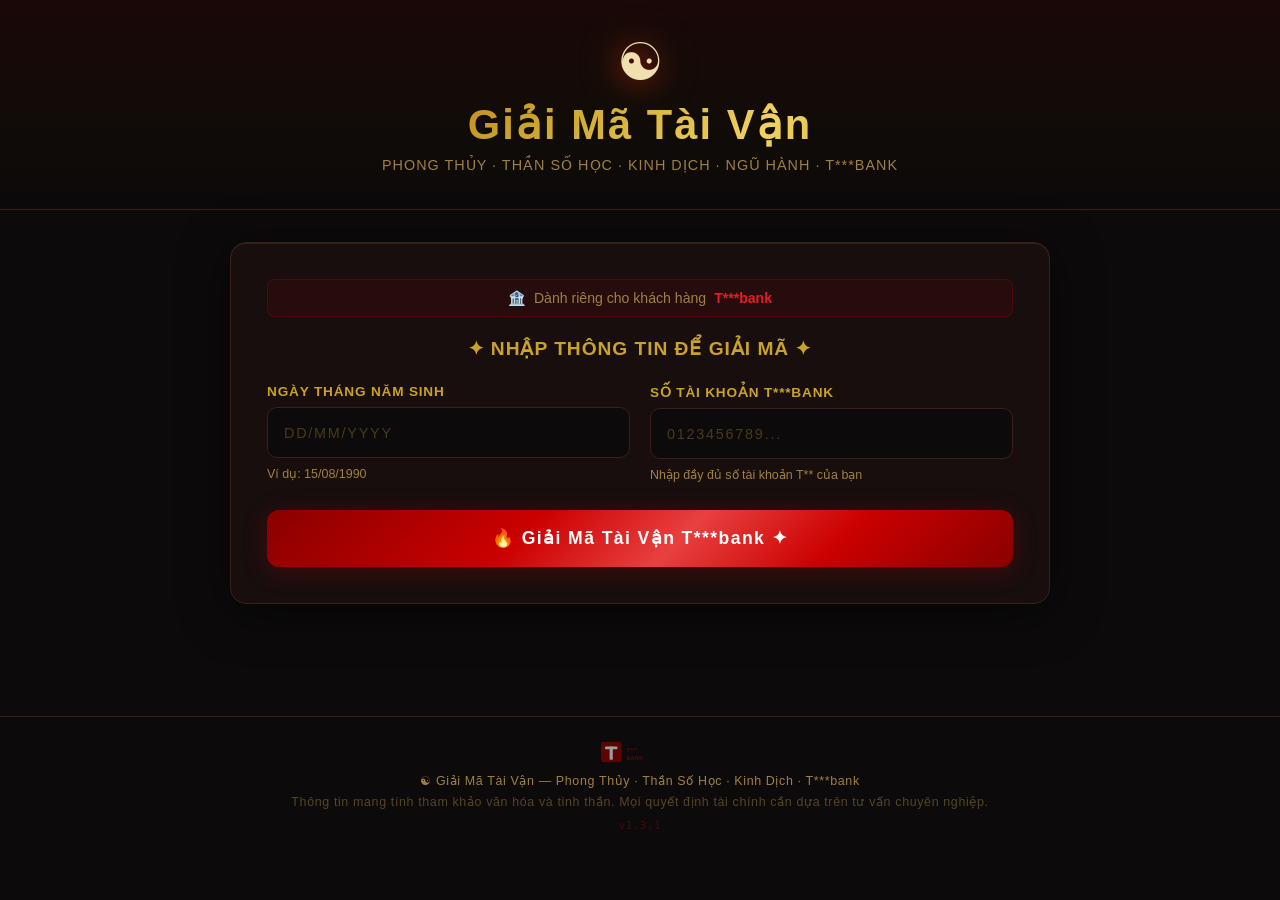
<file: index.html>
<!DOCTYPE html>
<html lang="vi">
<head>
  <meta charset="UTF-8">
  <meta name="viewport" content="width=device-width, initial-scale=1.0">
  <meta http-equiv="Cache-Control" content="no-cache, no-store, must-revalidate">
  <meta http-equiv="Pragma" content="no-cache">
  <meta http-equiv="Expires" content="0">
  <title>Giải Mã Tài Vận T***bank — Phong Thủy Số Tài Khoản</title>
  <meta name="description" content="Khám phá ý nghĩa phong thủy và thần số học ẩn chứa trong số tài khoản T***bank của bạn">
  <!--
    ══ CACHE BUSTING ══════════════════════════════════════════
    Khi deploy: sửa APP_VERSION trong js/version.js, sau đó
    cập nhật ?v= ở 3 dòng bên dưới cho khớp.
    ══════════════════════════════════════════════════════════
  -->
  <link rel="stylesheet" href="css/style.css?v=1.3.1">
</head>
<body>

<div id="particles-bg"></div>

<header>
  <!-- MYSTICAL TITLE -->
  <div class="logo-symbol">☯</div>
  <h1>Giải Mã Tài Vận</h1>
  <p class="subtitle">Phong Thủy · Thần Số Học · Kinh Dịch · Ngũ Hành · T***bank</p>
</header>

<main>

  <!-- INPUT CARD -->
  <div class="input-card">
    <div class="tcb-input-badge">
      <span>🏦</span> Dành riêng cho khách hàng <strong>T***bank</strong>
    </div>
    <h2>✦ Nhập Thông Tin Để Giải Mã ✦</h2>
    <form id="analysis-form" autocomplete="off">
      <div class="form-grid">
        <div class="form-group">
          <label for="dob">Ngày Tháng Năm Sinh</label>
          <input type="text" id="dob" name="dob" placeholder="DD/MM/YYYY" maxlength="10" inputmode="numeric">
          <small>Ví dụ: 15/08/1990</small>
        </div>
        <div class="form-group">
          <label for="account">Số Tài Khoản T***bank</label>
          <input type="text" id="account" name="account" placeholder="0123456789..." maxlength="30" inputmode="numeric">
          <small>Nhập đầy đủ số tài khoản T** của bạn</small>
        </div>
      </div>
      <button type="submit" class="btn-analyze">🔥 Giải Mã Tài Vận T***bank ✦</button>
      <p class="error-msg" id="error-msg"></p>
    </form>
  </div>

  <!-- LOADING -->
  <div class="loading-overlay" id="loading">
    <div class="loading-spinner"></div>
    <p class="loading-text">Đang chiếu số theo phong thủy T***bank...</p>
  </div>

  <!-- REPORT OUTPUT -->
  <div id="report"></div>

</main>

<footer>
  <div class="footer-tcb-logo">
    <svg viewBox="0 0 100 28" xmlns="http://www.w3.org/2000/svg" height="22">
      <rect x="0" y="1" width="26" height="26" rx="4" fill="#CC0000" opacity="0.7"/>
      <rect x="5" y="7" width="16" height="3.5" fill="white" rx="1.5"/>
      <rect x="11" y="7" width="4" height="17" fill="white" rx="1.5"/>
      <text x="32" y="14" font-family="Arial,sans-serif" font-size="7" font-weight="900" fill="#CC0000" opacity="0.7" letter-spacing="0.5">T***</text>
      <text x="32" y="24" font-family="Arial,sans-serif" font-size="7" font-weight="900" fill="#CC0000" opacity="0.7" letter-spacing="0.5">BANK</text>
    </svg>
  </div>
  <p>☯ Giải Mã Tài Vận — Phong Thủy · Thần Số Học · Kinh Dịch · T***bank</p>
  <p style="margin-top:6px;opacity:0.5">Thông tin mang tính tham khảo văn hóa và tinh thần. Mọi quyết định tài chính cần dựa trên tư vấn chuyên nghiệp.</p>
  <p class="app-version-badge" id="app-version-badge" style="margin-top:10px"></p>
</footer>

<!-- Scripts — version.js trước, sau đó app scripts -->
<script src="js/version.js"></script>
<script src="js/analysis.js?v=1.3.1"></script>
<script src="js/app.js?v=1.3.1"></script>

<script>
  // Hiển thị version (APP_VERSION được định nghĩa trong version.js)
  document.getElementById('app-version-badge').textContent = 'v' + APP_VERSION;

  document.getElementById('dob').addEventListener('input', function (e) {
    let v = e.target.value.replace(/\D/g, '');
    if (v.length >= 3) v = v.slice(0, 2) + '/' + v.slice(2);
    if (v.length >= 6) v = v.slice(0, 5) + '/' + v.slice(5);
    e.target.value = v.slice(0, 10);
  });

  document.getElementById('account').addEventListener('input', function (e) {
    e.target.value = e.target.value.replace(/[^\d]/g, '');
  });
</script>

</body>
</html>
</file>
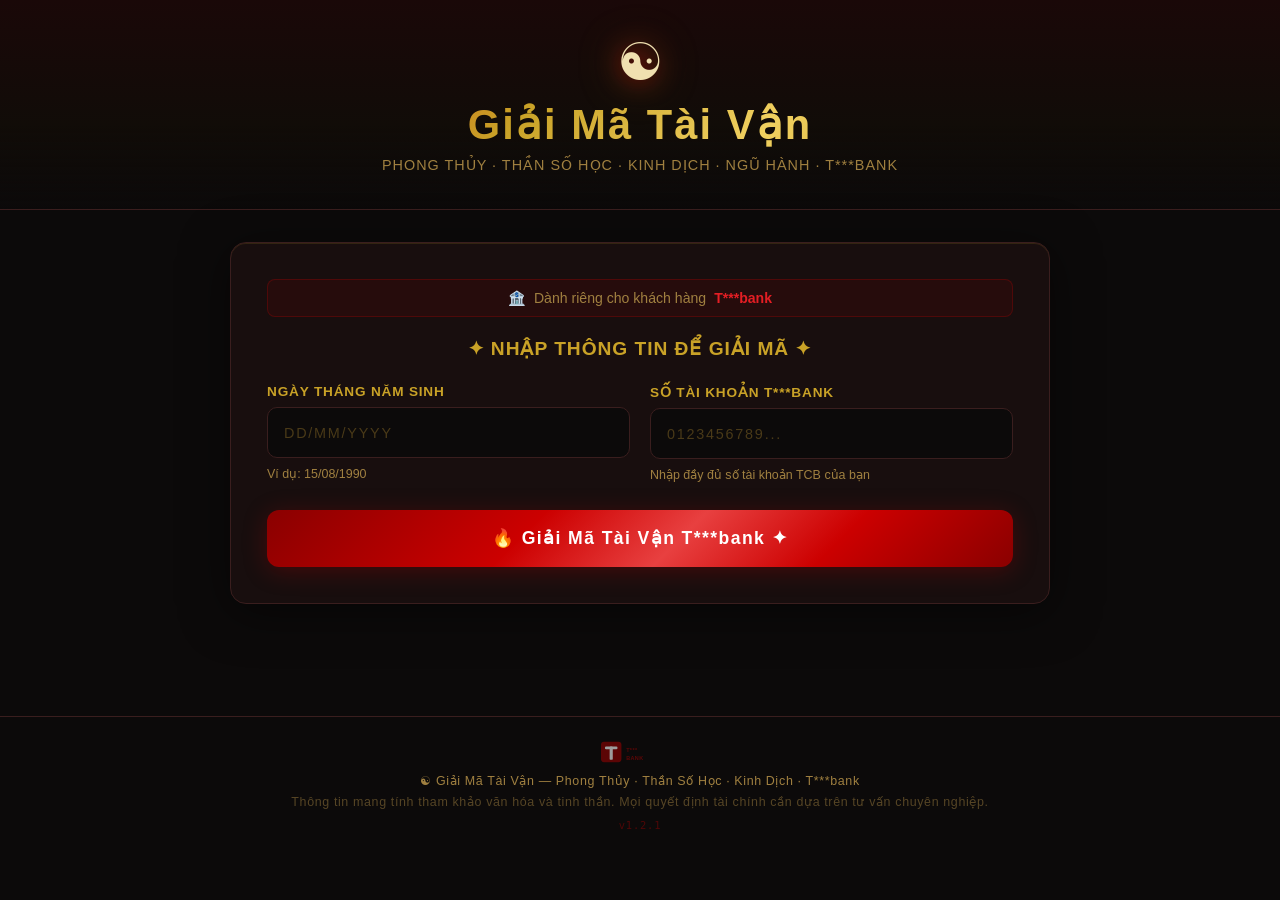
<file: bank-numerology/index.html>
<!DOCTYPE html>
<html lang="vi">
<head>
  <meta charset="UTF-8">
  <meta name="viewport" content="width=device-width, initial-scale=1.0">
  <title>Giải Mã Tài Vận T***bank — Phong Thủy Số Tài Khoản</title>
  <meta name="description" content="Khám phá ý nghĩa phong thủy và thần số học ẩn chứa trong số tài khoản T***bank của bạn">
  <!--
    ══ CACHE BUSTING ══════════════════════════════════════════
    Khi deploy: sửa APP_VERSION trong js/version.js, sau đó
    cập nhật ?v= ở 3 dòng bên dưới cho khớp.
    ══════════════════════════════════════════════════════════
  -->
  <link rel="stylesheet" href="css/style.css?v=1.2.1">
</head>
<body>

<div id="particles-bg"></div>

<header>
  <!-- MYSTICAL TITLE -->
  <div class="logo-symbol">☯</div>
  <h1>Giải Mã Tài Vận</h1>
  <p class="subtitle">Phong Thủy · Thần Số Học · Kinh Dịch · Ngũ Hành · T***bank</p>
</header>

<main>

  <!-- INPUT CARD -->
  <div class="input-card">
    <div class="tcb-input-badge">
      <span>🏦</span> Dành riêng cho khách hàng <strong>T***bank</strong>
    </div>
    <h2>✦ Nhập Thông Tin Để Giải Mã ✦</h2>
    <form id="analysis-form" autocomplete="off">
      <div class="form-grid">
        <div class="form-group">
          <label for="dob">Ngày Tháng Năm Sinh</label>
          <input type="text" id="dob" name="dob" placeholder="DD/MM/YYYY" maxlength="10" inputmode="numeric">
          <small>Ví dụ: 15/08/1990</small>
        </div>
        <div class="form-group">
          <label for="account">Số Tài Khoản T***bank</label>
          <input type="text" id="account" name="account" placeholder="0123456789..." maxlength="30" inputmode="numeric">
          <small>Nhập đầy đủ số tài khoản TCB của bạn</small>
        </div>
      </div>
      <button type="submit" class="btn-analyze">🔥 Giải Mã Tài Vận T***bank ✦</button>
      <p class="error-msg" id="error-msg"></p>
    </form>
  </div>

  <!-- LOADING -->
  <div class="loading-overlay" id="loading">
    <div class="loading-spinner"></div>
    <p class="loading-text">Đang chiếu số theo phong thủy T***bank...</p>
  </div>

  <!-- REPORT OUTPUT -->
  <div id="report"></div>

</main>

<footer>
  <div class="footer-tcb-logo">
    <svg viewBox="0 0 100 28" xmlns="http://www.w3.org/2000/svg" height="22">
      <rect x="0" y="1" width="26" height="26" rx="4" fill="#CC0000" opacity="0.7"/>
      <rect x="5" y="7" width="16" height="3.5" fill="white" rx="1.5"/>
      <rect x="11" y="7" width="4" height="17" fill="white" rx="1.5"/>
      <text x="32" y="14" font-family="Arial,sans-serif" font-size="7" font-weight="900" fill="#CC0000" opacity="0.7" letter-spacing="0.5">T***</text>
      <text x="32" y="24" font-family="Arial,sans-serif" font-size="7" font-weight="900" fill="#CC0000" opacity="0.7" letter-spacing="0.5">BANK</text>
    </svg>
  </div>
  <p>☯ Giải Mã Tài Vận — Phong Thủy · Thần Số Học · Kinh Dịch · T***bank</p>
  <p style="margin-top:6px;opacity:0.5">Thông tin mang tính tham khảo văn hóa và tinh thần. Mọi quyết định tài chính cần dựa trên tư vấn chuyên nghiệp.</p>
  <p class="app-version-badge" id="app-version-badge" style="margin-top:10px"></p>
</footer>

<!-- Scripts — version.js trước, sau đó app scripts -->
<script src="js/version.js"></script>
<script src="js/analysis.js?v=1.2.1"></script>
<script src="js/app.js?v=1.2.1"></script>

<script>
  // Hiển thị version (APP_VERSION được định nghĩa trong version.js)
  document.getElementById('app-version-badge').textContent = 'v' + APP_VERSION;

  document.getElementById('dob').addEventListener('input', function (e) {
    let v = e.target.value.replace(/\D/g, '');
    if (v.length >= 3) v = v.slice(0, 2) + '/' + v.slice(2);
    if (v.length >= 6) v = v.slice(0, 5) + '/' + v.slice(5);
    e.target.value = v.slice(0, 10);
  });

  document.getElementById('account').addEventListener('input', function (e) {
    e.target.value = e.target.value.replace(/[^\d]/g, '');
  });
</script>

</body>
</html>
</file>
<file: css/style.css>
:root {
  --gold: #c9a227;
  --gold-light: #f0d060;
  --gold-dim: #7a6010;
  --jade: #00875a;
  --jade-light: #00b377;
  --dark-bg: #0c0a0a;
  --dark-card: #180e0e;
  --dark-card2: #201414;
  --border: #3a1e1e;
  --text: #f0e0b0;
  --text-dim: #a08040;
  /* Techcombank brand */
  --tcb-red: #CC0000;
  --tcb-red-light: #E31E24;
  --tcb-red-dim: #7a0000;
  --tcb-red-glow: rgba(204, 0, 0, 0.25);
  --tcb-red-subtle: rgba(204, 0, 0, 0.08);
  /* TCB tri-pillars */
  --hoa-color: #e85a3a;
  --tho-color: #c8a050;
  --kim-color: #c0c0c0;
}

* { box-sizing: border-box; margin: 0; padding: 0; }

body {
  font-family: 'Segoe UI', 'Arial', sans-serif;
  background: var(--dark-bg);
  color: var(--text);
  min-height: 100vh;
  overflow-x: hidden;
}

/* ========== BACKGROUND PARTICLES ========== */
#particles-bg {
  position: fixed;
  top: 0; right: 0; bottom: 0; left: 0; /* fallback for Safari < 15.4 */
  inset: 0;
  pointer-events: none;
  z-index: 0;
  overflow: hidden;
}

.particle {
  position: absolute;
  border-radius: 50%;
  opacity: 0.15;
  animation: floatUp linear infinite;
}

@keyframes floatUp {
  0% { transform: translateY(100vh) rotate(0deg); opacity: 0; }
  10% { opacity: 0.2; }
  90% { opacity: 0.1; }
  100% { transform: translateY(-100px) rotate(360deg); opacity: 0; }
}

/* ========== HEADER ========== */
header {
  position: relative;
  z-index: 10;
  text-align: center;
  padding: 36px 20px 36px;
  background: linear-gradient(180deg, #1a0808 0%, #110c08 60%, transparent 100%);
  border-bottom: 1px solid var(--border);
}

/* Version badge */
.app-version-badge {
  font-size: 0.65rem;
  color: rgba(204, 0, 0, 0.35);
  letter-spacing: 0.08em;
  font-family: monospace;
  user-select: none;
}

.logo-symbol {
  font-size: 52px;
  line-height: 1;
  margin-bottom: 12px;
  filter: drop-shadow(0 0 12px rgba(204,0,0,0.5)) drop-shadow(0 0 20px rgba(201,162,39,0.3));
  animation: pulse-glow 3s ease-in-out infinite;
}

@keyframes pulse-glow {
  0%, 100% {
    filter: drop-shadow(0 0 12px rgba(204,0,0,0.5)) drop-shadow(0 0 20px rgba(201,162,39,0.3));
  }
  50% {
    filter: drop-shadow(0 0 20px rgba(204,0,0,0.8)) drop-shadow(0 0 32px rgba(201,162,39,0.5));
  }
}

header h1 {
  font-size: clamp(1.6rem, 4vw, 2.6rem);
  font-weight: 800;
  background: linear-gradient(135deg, var(--tcb-red) 0%, var(--gold) 40%, var(--gold-light) 60%, var(--gold) 80%, var(--tcb-red) 100%);
  -webkit-background-clip: text;
  -webkit-text-fill-color: transparent;
  background-clip: text;
  letter-spacing: 0.05em;
  margin-bottom: 8px;
}

header p.subtitle {
  color: var(--text-dim);
  font-size: 0.9rem;
  letter-spacing: 0.07em;
  text-transform: uppercase;
}

/* TCB input badge */
.tcb-input-badge {
  display: flex;
  align-items: center;
  justify-content: center;
  gap: 8px;
  background: var(--tcb-red-subtle);
  border: 1px solid rgba(204,0,0,0.25);
  border-radius: 8px;
  padding: 10px 18px;
  margin-bottom: 20px;
  font-size: 0.88rem;
  color: var(--text-dim);
}

.tcb-input-badge strong { color: var(--tcb-red-light); }

/* ========== MAIN LAYOUT ========== */
main {
  position: relative;
  z-index: 10;
  max-width: 860px;
  margin: 0 auto;
  padding: 32px 20px 80px;
}

/* ========== INPUT CARD ========== */
.input-card {
  background: var(--dark-card);
  border: 1px solid var(--border);
  border-radius: 16px;
  padding: 36px;
  margin-bottom: 32px;
  box-shadow: 0 8px 48px rgba(0,0,0,0.5), inset 0 1px 0 rgba(201,162,39,0.15);
}

.input-card h2 {
  font-size: 1.2rem;
  color: var(--gold);
  margin-bottom: 24px;
  text-align: center;
  letter-spacing: 0.05em;
  text-transform: uppercase;
}

.form-grid {
  display: grid;
  grid-template-columns: 1fr 1fr;
  gap: 20px;
  margin-bottom: 28px;
}

@media (max-width: 600px) {
  .form-grid { grid-template-columns: 1fr; }
  .input-card { padding: 24px; }
  .section-card { padding: 20px 18px; }
  .two-col-grid { grid-template-columns: 1fr !important; }
}

.form-group {
  display: flex;
  flex-direction: column;
  gap: 8px;
}

.form-group label {
  font-size: 0.85rem;
  color: var(--gold);
  letter-spacing: 0.06em;
  text-transform: uppercase;
  font-weight: 600;
}

.form-group input {
  background: var(--dark-bg);
  border: 1px solid var(--border);
  border-radius: 10px;
  padding: 14px 16px;
  color: var(--text);
  font-size: 1.1rem;
  font-weight: 600;
  letter-spacing: 0.1em;
  transition: border-color 0.3s, box-shadow 0.3s;
  outline: none;
}

.form-group input::placeholder { color: #4a3a18; font-weight: 400; font-size: 0.9rem; }

.form-group input:focus {
  border-color: var(--gold);
  box-shadow: 0 0 0 3px rgba(201,162,39,0.15);
}

.form-group small {
  color: var(--text-dim);
  font-size: 0.78rem;
}

.btn-analyze {
  display: block;
  width: 100%;
  padding: 18px;
  background: linear-gradient(135deg, #8a0000 0%, var(--tcb-red) 35%, #e84040 55%, var(--tcb-red) 75%, #8a0000 100%);
  color: #fff;
  font-size: 1.1rem;
  font-weight: 800;
  letter-spacing: 0.08em;
  border: none;
  border-radius: 12px;
  cursor: pointer;
  transition: transform 0.2s, box-shadow 0.3s;
  box-shadow: 0 4px 24px var(--tcb-red-glow);
}

.btn-analyze:hover {
  transform: translateY(-2px);
  box-shadow: 0 8px 32px rgba(204,0,0,0.55);
}

.btn-analyze:active { transform: translateY(0); }

/* ========== ERROR / LOADING ========== */
.error-msg {
  color: #e74c3c;
  font-size: 0.9rem;
  text-align: center;
  margin-top: 12px;
  display: none;
}

.loading-overlay {
  display: none;
  text-align: center;
  padding: 48px;
}

.loading-spinner {
  width: 60px;
  height: 60px;
  border: 4px solid var(--border);
  border-top-color: var(--gold);
  border-radius: 50%;
  animation: spin 0.8s linear infinite;
  margin: 0 auto 20px;
}

@keyframes spin { to { transform: rotate(360deg); } }

.loading-text { color: var(--gold); font-size: 1rem; letter-spacing: 0.1em; }

/* ========== REPORT ========== */
#report {
  display: none;
  animation: fadeIn 0.6s ease;
}

@keyframes fadeIn {
  from { opacity: 0; transform: translateY(20px); }
  to { opacity: 1; transform: translateY(0); }
}

/* Summary banner */
.report-banner {
  background: linear-gradient(135deg, #1a1208 0%, #2a1e08 50%, #1a1208 100%);
  border: 1px solid var(--gold-dim);
  border-radius: 16px;
  padding: 36px;
  text-align: center;
  margin-bottom: 24px;
  position: relative;
  overflow: hidden;
}

.report-banner::before {
  content: '';
  position: absolute;
  inset: 0;
  background: radial-gradient(ellipse at 50% 0%, rgba(201,162,39,0.08) 0%, transparent 70%);
  pointer-events: none;
}

.report-banner .account-num-display {
  font-size: clamp(1.8rem, 5vw, 3rem);
  font-weight: 900;
  letter-spacing: 0.15em;
  background: linear-gradient(135deg, var(--gold) 0%, var(--gold-light) 50%, var(--gold) 100%);
  -webkit-background-clip: text;
  -webkit-text-fill-color: transparent;
  background-clip: text;
  margin-bottom: 8px;
}

.report-banner .banner-subtitle { color: var(--text-dim); font-size: 0.9rem; letter-spacing: 0.1em; }

.stars-row {
  display: flex;
  justify-content: center;
  gap: 6px;
  margin: 16px 0;
  font-size: 1.4rem;
}

/* Score circle */
.score-row {
  display: flex;
  justify-content: center;
  gap: 32px;
  margin-top: 24px;
  flex-wrap: wrap;
}

.score-item {
  text-align: center;
}

.score-circle {
  width: 80px;
  height: 80px;
  border-radius: 50%;
  border: 3px solid var(--gold-dim);
  display: flex;
  flex-direction: column;
  align-items: center;
  justify-content: center;
  margin: 0 auto 8px;
  background: var(--dark-bg);
  position: relative;
}

.score-circle .score-val {
  font-size: 1.5rem;
  font-weight: 900;
  color: var(--gold-light);
  line-height: 1;
}

.score-circle .score-unit {
  font-size: 0.65rem;
  color: var(--text-dim);
}

.score-item .score-label {
  font-size: 0.78rem;
  color: var(--text-dim);
  letter-spacing: 0.05em;
}

/* ========== SECTION CARDS ========== */
.section-card {
  background: var(--dark-card);
  border: 1px solid var(--border);
  border-radius: 16px;
  padding: 28px 32px;
  margin-bottom: 20px;
  position: relative;
  overflow: hidden;
}

.section-card::before {
  content: '';
  position: absolute;
  top: 0; left: 0; right: 0;
  height: 2px;
  background: linear-gradient(90deg, transparent, var(--gold), transparent);
}

.section-card-tcb::before {
  background: linear-gradient(90deg, transparent, var(--tcb-red), transparent);
}

.section-header {
  display: flex;
  align-items: center;
  gap: 12px;
  margin-bottom: 20px;
}

.section-icon {
  font-size: 1.8rem;
  flex-shrink: 0;
}

.section-title {
  font-size: 1.15rem;
  font-weight: 700;
  color: var(--gold);
  letter-spacing: 0.04em;
}

.section-subtitle {
  font-size: 0.8rem;
  color: var(--text-dim);
  letter-spacing: 0.06em;
  text-transform: uppercase;
}

/* ========== NUMBER BREAKDOWN ========== */
.digit-row {
  display: flex;
  flex-wrap: wrap;
  gap: 8px;
  margin-bottom: 16px;
}

.digit-chip {
  display: flex;
  flex-direction: column;
  align-items: center;
  background: var(--dark-card2);
  border: 1px solid var(--border);
  border-radius: 10px;
  padding: 10px 14px;
  min-width: 52px;
  transition: border-color 0.2s;
}

.digit-chip:hover { border-color: var(--gold-dim); }

.digit-chip .d-num {
  font-size: 1.4rem;
  font-weight: 900;
  color: var(--gold-light);
  line-height: 1;
}

.digit-chip .d-label {
  font-size: 0.65rem;
  color: var(--text-dim);
  margin-top: 4px;
  text-align: center;
  max-width: 60px;
}

.arrow-chip {
  display: flex;
  align-items: center;
  color: var(--gold-dim);
  font-size: 1.2rem;
  padding-top: 8px;
}

.result-chip {
  display: flex;
  align-items: center;
  gap: 10px;
  background: linear-gradient(135deg, #2a1e08, #3a2a10);
  border: 1px solid var(--gold-dim);
  border-radius: 12px;
  padding: 12px 20px;
  margin: 12px 0;
}

.result-chip .r-num {
  font-size: 2rem;
  font-weight: 900;
  color: var(--gold-light);
  line-height: 1;
}

.result-chip .r-info { flex: 1; }
.result-chip .r-name { font-weight: 700; color: var(--text); font-size: 1rem; }
.result-chip .r-desc { color: var(--text-dim); font-size: 0.85rem; margin-top: 2px; }

/* ========== TEXT CONTENT ========== */
.analysis-text {
  color: var(--text);
  line-height: 1.9;
  font-size: 1.05rem;
}

.analysis-text p { margin-bottom: 16px; }

.analysis-text strong {
  color: var(--gold-light);
  font-weight: 800;
}

.key-insight {
  font-size: 1.2rem;
  font-weight: 700;
  color: var(--text);
  line-height: 1.75;
  margin-bottom: 20px;
  padding: 18px 22px;
  background: linear-gradient(135deg, rgba(201,162,39,0.05), transparent);
  border-radius: 10px;
  border: 1px solid rgba(201,162,39,0.12);
}

.key-insight em { color: var(--gold-light); font-style: normal; font-weight: 800; }

.highlight-box {
  background: linear-gradient(135deg, rgba(0,135,90,0.12), rgba(0,135,90,0.05));
  border-left: 4px solid var(--jade);
  border-radius: 0 10px 10px 0;
  padding: 18px 22px;
  margin: 20px 0;
  color: var(--text);
  font-size: 1.05rem;
  font-weight: 500;
  line-height: 1.85;
}

.highlight-box strong { color: var(--jade-light); font-weight: 800; font-size: 1.1rem; }

.gold-highlight {
  background: linear-gradient(135deg, rgba(201,162,39,0.1), rgba(201,162,39,0.04));
  border-left: 4px solid var(--gold);
  border-radius: 0 10px 10px 0;
  padding: 18px 22px;
  margin: 20px 0;
  font-size: 1.05rem;
  font-weight: 500;
  line-height: 1.85;
}

.gold-highlight strong { color: var(--gold-light); font-weight: 800; font-size: 1.1rem; }

/* ========== LUCKY SEQUENCES ========== */
.sequences-grid {
  display: grid;
  grid-template-columns: repeat(auto-fill, minmax(180px, 1fr));
  gap: 14px;
  margin-top: 8px;
}

.seq-card {
  background: var(--dark-card2);
  border: 1px solid var(--border);
  border-radius: 12px;
  padding: 16px;
  text-align: center;
  transition: border-color 0.2s, transform 0.2s;
}

.seq-card:hover { border-color: var(--gold-dim); transform: translateY(-2px); }

.seq-card.found {
  border-color: var(--jade);
  background: linear-gradient(135deg, rgba(0,135,90,0.08), var(--dark-card2));
}

.seq-num {
  font-size: 1.5rem;
  font-weight: 900;
  letter-spacing: 0.12em;
  margin-bottom: 6px;
  color: var(--gold-light);
}

.seq-card.found .seq-num { color: var(--jade-light); }

.seq-name { font-size: 0.85rem; font-weight: 600; margin-bottom: 4px; color: var(--text); }
.seq-mean { font-size: 0.75rem; color: var(--text-dim); line-height: 1.4; }
.seq-badge {
  display: inline-block;
  background: var(--jade);
  color: white;
  font-size: 0.65rem;
  padding: 2px 8px;
  border-radius: 20px;
  margin-top: 6px;
  font-weight: 700;
  letter-spacing: 0.05em;
}

/* ========== FIVE ELEMENTS ========== */
.elements-display {
  display: flex;
  justify-content: center;
  gap: 12px;
  margin: 20px 0;
  flex-wrap: wrap;
}

.elem-badge {
  display: flex;
  flex-direction: column;
  align-items: center;
  padding: 16px 20px;
  border-radius: 12px;
  border: 2px solid transparent;
  font-size: 0.85rem;
  font-weight: 600;
  min-width: 80px;
  transition: transform 0.2s;
}

.elem-badge:hover { transform: scale(1.05); }

.elem-badge .e-icon { font-size: 1.8rem; margin-bottom: 6px; }
.elem-badge .e-name { font-size: 0.9rem; font-weight: 700; }
.elem-badge .e-nums { font-size: 0.72rem; opacity: 0.8; }

.elem-kim { background: rgba(180,180,180,0.1); border-color: #b0b0b0; color: #d0d0d0; }
.elem-moc { background: rgba(0,135,90,0.1); border-color: #00875a; color: #00cc88; }
.elem-thuy { background: rgba(30,80,180,0.1); border-color: #1e50b4; color: #4a90e8; }
.elem-hoa { background: rgba(200,60,30,0.1); border-color: #c83c1e; color: #e85a3a; }
.elem-tho { background: rgba(150,100,30,0.1); border-color: #966420; color: #c8a050; }

.elem-badge.active {
  box-shadow: 0 0 20px currentColor;
  transform: scale(1.1);
}

/* ========== COMPATIBILITY BAR ========== */
.compat-bar-wrap {
  margin: 12px 0;
}

.compat-label {
  display: flex;
  justify-content: space-between;
  margin-bottom: 6px;
  font-size: 0.85rem;
}

.compat-label span:first-child { color: var(--text-dim); }
.compat-label span:last-child { color: var(--gold); font-weight: 700; }

.compat-bar {
  height: 10px;
  background: var(--dark-card2);
  border-radius: 5px;
  overflow: hidden;
  border: 1px solid var(--border);
}

.compat-fill {
  height: 100%;
  border-radius: 5px;
  background: linear-gradient(90deg, var(--jade), var(--gold));
  transition: width 1.5s cubic-bezier(0.4,0,0.2,1);
  width: 0;
}

/* ========== ICHING HEXAGRAM ========== */
.hexagram-display {
  text-align: center;
  margin: 16px 0;
}

.hex-lines {
  display: inline-flex;
  flex-direction: column;
  gap: 5px;
  margin-bottom: 12px;
}

.hex-line {
  width: 80px;
  height: 8px;
  background: var(--gold);
  border-radius: 2px;
  position: relative;
}

.hex-line.broken::before,
.hex-line.broken::after {
  content: '';
  position: absolute;
  top: 0; bottom: 0;
  width: 35px;
  background: var(--dark-card);
  border-radius: 2px;
}

.hex-line.broken::before { left: 0; }
.hex-line.broken::after { right: 0; }

.hex-name { font-size: 1.2rem; font-weight: 700; color: var(--gold); }
.hex-meaning { font-size: 0.85rem; color: var(--text-dim); }

/* ========== FINAL VERDICT ========== */
.verdict-card {
  background: linear-gradient(135deg, #1a1208, #2a1e08, #1a1208);
  border: 2px solid var(--gold-dim);
  border-radius: 16px;
  padding: 32px;
  text-align: center;
  margin-bottom: 20px;
  position: relative;
  overflow: hidden;
}

.verdict-card::after {
  content: '☯';
  position: absolute;
  font-size: 200px;
  right: -40px;
  bottom: -60px;
  opacity: 0.03;
  color: var(--gold);
}

.verdict-title {
  font-size: 1rem;
  text-transform: uppercase;
  letter-spacing: 0.15em;
  color: var(--gold-dim);
  margin-bottom: 16px;
}

.verdict-statement {
  font-size: clamp(1.1rem, 2.5vw, 1.4rem);
  font-weight: 700;
  color: var(--text);
  line-height: 1.7;
  margin-bottom: 20px;
}

.verdict-statement em { color: var(--gold-light); font-style: normal; }

/* ========== ACTION BUTTONS ========== */
.action-row {
  display: flex;
  gap: 12px;
  justify-content: center;
  flex-wrap: wrap;
  margin-top: 16px;
}

.btn-secondary {
  padding: 12px 28px;
  background: transparent;
  border: 1px solid var(--gold-dim);
  border-radius: 10px;
  color: var(--gold);
  font-size: 0.9rem;
  font-weight: 600;
  cursor: pointer;
  letter-spacing: 0.05em;
  transition: background 0.2s, border-color 0.2s;
}

.btn-secondary:hover {
  background: rgba(201,162,39,0.08);
  border-color: var(--gold);
}

.btn-print {
  padding: 12px 28px;
  background: var(--jade);
  border: 1px solid var(--jade-light);
  border-radius: 10px;
  color: white;
  font-size: 0.9rem;
  font-weight: 700;
  cursor: pointer;
  letter-spacing: 0.05em;
  transition: background 0.2s;
}

.btn-print:hover { background: var(--jade-light); }

/* ========== FOOTER ========== */
footer {
  position: relative;
  z-index: 10;
  text-align: center;
  padding: 24px 20px;
  border-top: 1px solid var(--border);
  color: var(--text-dim);
  font-size: 0.78rem;
  letter-spacing: 0.05em;
}

/* ========== PRINT ========== */
@media print {
  body { background: white; color: black; }
  #particles-bg, header .subtitle, .input-card, .action-row, footer { display: none; }
  .section-card, .report-banner, .verdict-card {
    border: 1px solid #ccc;
    box-shadow: none;
    break-inside: avoid;
  }
  * { color: black !important; background: white !important; }
  .digit-chip .d-num, .score-val, .result-chip .r-num, .seq-num, .section-title,
  .verdict-statement em, .key-insight em { color: #8a6010 !important; }
}

/* ========== DIVIDER ========== */
.gold-divider {
  display: flex;
  align-items: center;
  gap: 12px;
  margin: 8px 0 20px;
}

.gold-divider::before, .gold-divider::after {
  content: '';
  flex: 1;
  height: 1px;
  background: var(--border);
}

.gold-divider span { color: var(--gold-dim); font-size: 1rem; }

/* Tag pills */
.tag-row { display: flex; flex-wrap: wrap; gap: 8px; margin-top: 12px; }
.tag-pill {
  padding: 4px 12px;
  background: rgba(201,162,39,0.1);
  border: 1px solid var(--gold-dim);
  border-radius: 20px;
  font-size: 0.78rem;
  color: var(--gold);
  letter-spacing: 0.04em;
}

/* ========== TCB HIGHLIGHT BOX ========== */
.tcb-highlight {
  background: linear-gradient(135deg, var(--tcb-red-subtle), rgba(204,0,0,0.03));
  border-left: 4px solid var(--tcb-red);
  border-radius: 0 10px 10px 0;
  padding: 18px 22px;
  margin: 20px 0;
  font-size: 1.05rem;
  font-weight: 500;
  line-height: 1.85;
}

.tcb-highlight strong { color: var(--tcb-red-light); font-weight: 800; font-size: 1.1rem; }

/* ========== TCB TRI-PILLARS ========== */
.tcb-pillars {
  display: grid;
  grid-template-columns: repeat(3, 1fr);
  gap: 14px;
  margin: 20px 0;
}

@media (max-width: 500px) { .tcb-pillars { grid-template-columns: 1fr; } }

.tcb-pillar {
  border-radius: 12px;
  padding: 18px 16px;
  text-align: center;
  border: 1px solid transparent;
  transition: transform 0.2s;
}

.tcb-pillar:hover { transform: translateY(-3px); }

.tcb-pillar .p-icon { font-size: 1.8rem; margin-bottom: 8px; }
.tcb-pillar .p-name { font-size: 1rem; font-weight: 800; margin-bottom: 4px; }
.tcb-pillar .p-sub  { font-size: 0.78rem; font-weight: 600; letter-spacing: 0.05em; opacity: 0.85; margin-bottom: 8px; }
.tcb-pillar .p-desc { font-size: 0.82rem; line-height: 1.6; opacity: 0.9; }

.tcb-pillar-hoa {
  background: linear-gradient(135deg, rgba(232,90,58,0.12), rgba(204,0,0,0.06));
  border-color: #e85a3a;
  color: #e85a3a;
}

.tcb-pillar-tho {
  background: linear-gradient(135deg, rgba(200,160,80,0.12), rgba(200,160,80,0.05));
  border-color: #c8a050;
  color: #c8a050;
}

.tcb-pillar-kim {
  background: linear-gradient(135deg, rgba(200,200,200,0.1), rgba(200,200,200,0.04));
  border-color: #c0c0c0;
  color: #d0d0d0;
}

/* ========== TCB RELATION CARD ========== */
.tcb-relation-card {
  background: linear-gradient(135deg, rgba(204,0,0,0.07), rgba(204,0,0,0.02));
  border: 1px solid rgba(204,0,0,0.3);
  border-radius: 14px;
  padding: 24px 26px;
  margin: 20px 0;
  position: relative;
  overflow: hidden;
}

.tcb-relation-card::before {
  content: '🔥';
  position: absolute;
  font-size: 120px;
  right: -20px;
  bottom: -30px;
  opacity: 0.05;
  line-height: 1;
}

.tcb-relation-title {
  font-size: 1.1rem;
  font-weight: 800;
  color: var(--tcb-red-light);
  margin-bottom: 12px;
  letter-spacing: 0.03em;
}

.tcb-relation-score {
  display: inline-flex;
  align-items: center;
  gap: 8px;
  background: rgba(204,0,0,0.12);
  border: 1px solid rgba(204,0,0,0.3);
  border-radius: 20px;
  padding: 4px 14px;
  margin-bottom: 14px;
  font-size: 0.85rem;
  font-weight: 700;
  color: var(--tcb-red-light);
}

.tcb-relation-desc {
  font-size: 1.05rem;
  line-height: 1.85;
  color: var(--text);
  margin-bottom: 14px;
}

.tcb-relation-advice {
  font-size: 0.95rem;
  line-height: 1.75;
  color: var(--text-dim);
  font-style: italic;
  border-top: 1px solid rgba(204,0,0,0.15);
  padding-top: 12px;
}

/* Compat bar TCB variant */
.compat-fill-tcb {
  background: linear-gradient(90deg, var(--tcb-red-dim), var(--tcb-red), #e84040);
}

/* Narrative block inside verdict-card */
.verdict-tcb-narrative {
  text-align: left;
  margin: 20px 0;
  font-size: 1rem;
}

/* ========== FOOTER TCB ========== */
.footer-tcb-logo {
  display: flex;
  justify-content: center;
  margin-bottom: 10px;
  opacity: 0.6;
}
</file>
<file: bank-numerology/css/style.css>
:root {
  --gold: #c9a227;
  --gold-light: #f0d060;
  --gold-dim: #7a6010;
  --jade: #00875a;
  --jade-light: #00b377;
  --dark-bg: #0c0a0a;
  --dark-card: #180e0e;
  --dark-card2: #201414;
  --border: #3a1e1e;
  --text: #f0e0b0;
  --text-dim: #a08040;
  /* Techcombank brand */
  --tcb-red: #CC0000;
  --tcb-red-light: #E31E24;
  --tcb-red-dim: #7a0000;
  --tcb-red-glow: rgba(204, 0, 0, 0.25);
  --tcb-red-subtle: rgba(204, 0, 0, 0.08);
  /* TCB tri-pillars */
  --hoa-color: #e85a3a;
  --tho-color: #c8a050;
  --kim-color: #c0c0c0;
}

* { box-sizing: border-box; margin: 0; padding: 0; }

body {
  font-family: 'Segoe UI', 'Arial', sans-serif;
  background: var(--dark-bg);
  color: var(--text);
  min-height: 100vh;
  overflow-x: hidden;
}

/* ========== BACKGROUND PARTICLES ========== */
#particles-bg {
  position: fixed;
  top: 0; right: 0; bottom: 0; left: 0; /* fallback for Safari < 15.4 */
  inset: 0;
  pointer-events: none;
  z-index: 0;
  overflow: hidden;
}

.particle {
  position: absolute;
  border-radius: 50%;
  opacity: 0.15;
  animation: floatUp linear infinite;
}

@keyframes floatUp {
  0% { transform: translateY(100vh) rotate(0deg); opacity: 0; }
  10% { opacity: 0.2; }
  90% { opacity: 0.1; }
  100% { transform: translateY(-100px) rotate(360deg); opacity: 0; }
}

/* ========== HEADER ========== */
header {
  position: relative;
  z-index: 10;
  text-align: center;
  padding: 36px 20px 36px;
  background: linear-gradient(180deg, #1a0808 0%, #110c08 60%, transparent 100%);
  border-bottom: 1px solid var(--border);
}

/* Version badge */
.app-version-badge {
  font-size: 0.65rem;
  color: rgba(204, 0, 0, 0.35);
  letter-spacing: 0.08em;
  font-family: monospace;
  user-select: none;
}

.logo-symbol {
  font-size: 52px;
  line-height: 1;
  margin-bottom: 12px;
  filter: drop-shadow(0 0 12px rgba(204,0,0,0.5)) drop-shadow(0 0 20px rgba(201,162,39,0.3));
  animation: pulse-glow 3s ease-in-out infinite;
}

@keyframes pulse-glow {
  0%, 100% {
    filter: drop-shadow(0 0 12px rgba(204,0,0,0.5)) drop-shadow(0 0 20px rgba(201,162,39,0.3));
  }
  50% {
    filter: drop-shadow(0 0 20px rgba(204,0,0,0.8)) drop-shadow(0 0 32px rgba(201,162,39,0.5));
  }
}

header h1 {
  font-size: clamp(1.6rem, 4vw, 2.6rem);
  font-weight: 800;
  background: linear-gradient(135deg, var(--tcb-red) 0%, var(--gold) 40%, var(--gold-light) 60%, var(--gold) 80%, var(--tcb-red) 100%);
  -webkit-background-clip: text;
  -webkit-text-fill-color: transparent;
  background-clip: text;
  letter-spacing: 0.05em;
  margin-bottom: 8px;
}

header p.subtitle {
  color: var(--text-dim);
  font-size: 0.9rem;
  letter-spacing: 0.07em;
  text-transform: uppercase;
}

/* TCB input badge */
.tcb-input-badge {
  display: flex;
  align-items: center;
  justify-content: center;
  gap: 8px;
  background: var(--tcb-red-subtle);
  border: 1px solid rgba(204,0,0,0.25);
  border-radius: 8px;
  padding: 10px 18px;
  margin-bottom: 20px;
  font-size: 0.88rem;
  color: var(--text-dim);
}

.tcb-input-badge strong { color: var(--tcb-red-light); }

/* ========== MAIN LAYOUT ========== */
main {
  position: relative;
  z-index: 10;
  max-width: 860px;
  margin: 0 auto;
  padding: 32px 20px 80px;
}

/* ========== INPUT CARD ========== */
.input-card {
  background: var(--dark-card);
  border: 1px solid var(--border);
  border-radius: 16px;
  padding: 36px;
  margin-bottom: 32px;
  box-shadow: 0 8px 48px rgba(0,0,0,0.5), inset 0 1px 0 rgba(201,162,39,0.15);
}

.input-card h2 {
  font-size: 1.2rem;
  color: var(--gold);
  margin-bottom: 24px;
  text-align: center;
  letter-spacing: 0.05em;
  text-transform: uppercase;
}

.form-grid {
  display: grid;
  grid-template-columns: 1fr 1fr;
  gap: 20px;
  margin-bottom: 28px;
}

@media (max-width: 600px) {
  .form-grid { grid-template-columns: 1fr; }
  .input-card { padding: 24px; }
  .section-card { padding: 20px 18px; }
  .two-col-grid { grid-template-columns: 1fr !important; }
}

.form-group {
  display: flex;
  flex-direction: column;
  gap: 8px;
}

.form-group label {
  font-size: 0.85rem;
  color: var(--gold);
  letter-spacing: 0.06em;
  text-transform: uppercase;
  font-weight: 600;
}

.form-group input {
  background: var(--dark-bg);
  border: 1px solid var(--border);
  border-radius: 10px;
  padding: 14px 16px;
  color: var(--text);
  font-size: 1.1rem;
  font-weight: 600;
  letter-spacing: 0.1em;
  transition: border-color 0.3s, box-shadow 0.3s;
  outline: none;
}

.form-group input::placeholder { color: #4a3a18; font-weight: 400; font-size: 0.9rem; }

.form-group input:focus {
  border-color: var(--gold);
  box-shadow: 0 0 0 3px rgba(201,162,39,0.15);
}

.form-group small {
  color: var(--text-dim);
  font-size: 0.78rem;
}

.btn-analyze {
  display: block;
  width: 100%;
  padding: 18px;
  background: linear-gradient(135deg, #8a0000 0%, var(--tcb-red) 35%, #e84040 55%, var(--tcb-red) 75%, #8a0000 100%);
  color: #fff;
  font-size: 1.1rem;
  font-weight: 800;
  letter-spacing: 0.08em;
  border: none;
  border-radius: 12px;
  cursor: pointer;
  transition: transform 0.2s, box-shadow 0.3s;
  box-shadow: 0 4px 24px var(--tcb-red-glow);
}

.btn-analyze:hover {
  transform: translateY(-2px);
  box-shadow: 0 8px 32px rgba(204,0,0,0.55);
}

.btn-analyze:active { transform: translateY(0); }

/* ========== ERROR / LOADING ========== */
.error-msg {
  color: #e74c3c;
  font-size: 0.9rem;
  text-align: center;
  margin-top: 12px;
  display: none;
}

.loading-overlay {
  display: none;
  text-align: center;
  padding: 48px;
}

.loading-spinner {
  width: 60px;
  height: 60px;
  border: 4px solid var(--border);
  border-top-color: var(--gold);
  border-radius: 50%;
  animation: spin 0.8s linear infinite;
  margin: 0 auto 20px;
}

@keyframes spin { to { transform: rotate(360deg); } }

.loading-text { color: var(--gold); font-size: 1rem; letter-spacing: 0.1em; }

/* ========== REPORT ========== */
#report {
  display: none;
  animation: fadeIn 0.6s ease;
}

@keyframes fadeIn {
  from { opacity: 0; transform: translateY(20px); }
  to { opacity: 1; transform: translateY(0); }
}

/* Summary banner */
.report-banner {
  background: linear-gradient(135deg, #1a1208 0%, #2a1e08 50%, #1a1208 100%);
  border: 1px solid var(--gold-dim);
  border-radius: 16px;
  padding: 36px;
  text-align: center;
  margin-bottom: 24px;
  position: relative;
  overflow: hidden;
}

.report-banner::before {
  content: '';
  position: absolute;
  inset: 0;
  background: radial-gradient(ellipse at 50% 0%, rgba(201,162,39,0.08) 0%, transparent 70%);
  pointer-events: none;
}

.report-banner .account-num-display {
  font-size: clamp(1.8rem, 5vw, 3rem);
  font-weight: 900;
  letter-spacing: 0.15em;
  background: linear-gradient(135deg, var(--gold) 0%, var(--gold-light) 50%, var(--gold) 100%);
  -webkit-background-clip: text;
  -webkit-text-fill-color: transparent;
  background-clip: text;
  margin-bottom: 8px;
}

.report-banner .banner-subtitle { color: var(--text-dim); font-size: 0.9rem; letter-spacing: 0.1em; }

.stars-row {
  display: flex;
  justify-content: center;
  gap: 6px;
  margin: 16px 0;
  font-size: 1.4rem;
}

/* Score circle */
.score-row {
  display: flex;
  justify-content: center;
  gap: 32px;
  margin-top: 24px;
  flex-wrap: wrap;
}

.score-item {
  text-align: center;
}

.score-circle {
  width: 80px;
  height: 80px;
  border-radius: 50%;
  border: 3px solid var(--gold-dim);
  display: flex;
  flex-direction: column;
  align-items: center;
  justify-content: center;
  margin: 0 auto 8px;
  background: var(--dark-bg);
  position: relative;
}

.score-circle .score-val {
  font-size: 1.5rem;
  font-weight: 900;
  color: var(--gold-light);
  line-height: 1;
}

.score-circle .score-unit {
  font-size: 0.65rem;
  color: var(--text-dim);
}

.score-item .score-label {
  font-size: 0.78rem;
  color: var(--text-dim);
  letter-spacing: 0.05em;
}

/* ========== SECTION CARDS ========== */
.section-card {
  background: var(--dark-card);
  border: 1px solid var(--border);
  border-radius: 16px;
  padding: 28px 32px;
  margin-bottom: 20px;
  position: relative;
  overflow: hidden;
}

.section-card::before {
  content: '';
  position: absolute;
  top: 0; left: 0; right: 0;
  height: 2px;
  background: linear-gradient(90deg, transparent, var(--gold), transparent);
}

.section-card-tcb::before {
  background: linear-gradient(90deg, transparent, var(--tcb-red), transparent);
}

.section-header {
  display: flex;
  align-items: center;
  gap: 12px;
  margin-bottom: 20px;
}

.section-icon {
  font-size: 1.8rem;
  flex-shrink: 0;
}

.section-title {
  font-size: 1.15rem;
  font-weight: 700;
  color: var(--gold);
  letter-spacing: 0.04em;
}

.section-subtitle {
  font-size: 0.8rem;
  color: var(--text-dim);
  letter-spacing: 0.06em;
  text-transform: uppercase;
}

/* ========== NUMBER BREAKDOWN ========== */
.digit-row {
  display: flex;
  flex-wrap: wrap;
  gap: 8px;
  margin-bottom: 16px;
}

.digit-chip {
  display: flex;
  flex-direction: column;
  align-items: center;
  background: var(--dark-card2);
  border: 1px solid var(--border);
  border-radius: 10px;
  padding: 10px 14px;
  min-width: 52px;
  transition: border-color 0.2s;
}

.digit-chip:hover { border-color: var(--gold-dim); }

.digit-chip .d-num {
  font-size: 1.4rem;
  font-weight: 900;
  color: var(--gold-light);
  line-height: 1;
}

.digit-chip .d-label {
  font-size: 0.65rem;
  color: var(--text-dim);
  margin-top: 4px;
  text-align: center;
  max-width: 60px;
}

.arrow-chip {
  display: flex;
  align-items: center;
  color: var(--gold-dim);
  font-size: 1.2rem;
  padding-top: 8px;
}

.result-chip {
  display: flex;
  align-items: center;
  gap: 10px;
  background: linear-gradient(135deg, #2a1e08, #3a2a10);
  border: 1px solid var(--gold-dim);
  border-radius: 12px;
  padding: 12px 20px;
  margin: 12px 0;
}

.result-chip .r-num {
  font-size: 2rem;
  font-weight: 900;
  color: var(--gold-light);
  line-height: 1;
}

.result-chip .r-info { flex: 1; }
.result-chip .r-name { font-weight: 700; color: var(--text); font-size: 1rem; }
.result-chip .r-desc { color: var(--text-dim); font-size: 0.85rem; margin-top: 2px; }

/* ========== TEXT CONTENT ========== */
.analysis-text {
  color: var(--text);
  line-height: 1.9;
  font-size: 1.05rem;
}

.analysis-text p { margin-bottom: 16px; }

.analysis-text strong {
  color: var(--gold-light);
  font-weight: 800;
}

.key-insight {
  font-size: 1.2rem;
  font-weight: 700;
  color: var(--text);
  line-height: 1.75;
  margin-bottom: 20px;
  padding: 18px 22px;
  background: linear-gradient(135deg, rgba(201,162,39,0.05), transparent);
  border-radius: 10px;
  border: 1px solid rgba(201,162,39,0.12);
}

.key-insight em { color: var(--gold-light); font-style: normal; font-weight: 800; }

.highlight-box {
  background: linear-gradient(135deg, rgba(0,135,90,0.12), rgba(0,135,90,0.05));
  border-left: 4px solid var(--jade);
  border-radius: 0 10px 10px 0;
  padding: 18px 22px;
  margin: 20px 0;
  color: var(--text);
  font-size: 1.05rem;
  font-weight: 500;
  line-height: 1.85;
}

.highlight-box strong { color: var(--jade-light); font-weight: 800; font-size: 1.1rem; }

.gold-highlight {
  background: linear-gradient(135deg, rgba(201,162,39,0.1), rgba(201,162,39,0.04));
  border-left: 4px solid var(--gold);
  border-radius: 0 10px 10px 0;
  padding: 18px 22px;
  margin: 20px 0;
  font-size: 1.05rem;
  font-weight: 500;
  line-height: 1.85;
}

.gold-highlight strong { color: var(--gold-light); font-weight: 800; font-size: 1.1rem; }

/* ========== LUCKY SEQUENCES ========== */
.sequences-grid {
  display: grid;
  grid-template-columns: repeat(auto-fill, minmax(180px, 1fr));
  gap: 14px;
  margin-top: 8px;
}

.seq-card {
  background: var(--dark-card2);
  border: 1px solid var(--border);
  border-radius: 12px;
  padding: 16px;
  text-align: center;
  transition: border-color 0.2s, transform 0.2s;
}

.seq-card:hover { border-color: var(--gold-dim); transform: translateY(-2px); }

.seq-card.found {
  border-color: var(--jade);
  background: linear-gradient(135deg, rgba(0,135,90,0.08), var(--dark-card2));
}

.seq-num {
  font-size: 1.5rem;
  font-weight: 900;
  letter-spacing: 0.12em;
  margin-bottom: 6px;
  color: var(--gold-light);
}

.seq-card.found .seq-num { color: var(--jade-light); }

.seq-name { font-size: 0.85rem; font-weight: 600; margin-bottom: 4px; color: var(--text); }
.seq-mean { font-size: 0.75rem; color: var(--text-dim); line-height: 1.4; }
.seq-badge {
  display: inline-block;
  background: var(--jade);
  color: white;
  font-size: 0.65rem;
  padding: 2px 8px;
  border-radius: 20px;
  margin-top: 6px;
  font-weight: 700;
  letter-spacing: 0.05em;
}

/* ========== FIVE ELEMENTS ========== */
.elements-display {
  display: flex;
  justify-content: center;
  gap: 12px;
  margin: 20px 0;
  flex-wrap: wrap;
}

.elem-badge {
  display: flex;
  flex-direction: column;
  align-items: center;
  padding: 16px 20px;
  border-radius: 12px;
  border: 2px solid transparent;
  font-size: 0.85rem;
  font-weight: 600;
  min-width: 80px;
  transition: transform 0.2s;
}

.elem-badge:hover { transform: scale(1.05); }

.elem-badge .e-icon { font-size: 1.8rem; margin-bottom: 6px; }
.elem-badge .e-name { font-size: 0.9rem; font-weight: 700; }
.elem-badge .e-nums { font-size: 0.72rem; opacity: 0.8; }

.elem-kim { background: rgba(180,180,180,0.1); border-color: #b0b0b0; color: #d0d0d0; }
.elem-moc { background: rgba(0,135,90,0.1); border-color: #00875a; color: #00cc88; }
.elem-thuy { background: rgba(30,80,180,0.1); border-color: #1e50b4; color: #4a90e8; }
.elem-hoa { background: rgba(200,60,30,0.1); border-color: #c83c1e; color: #e85a3a; }
.elem-tho { background: rgba(150,100,30,0.1); border-color: #966420; color: #c8a050; }

.elem-badge.active {
  box-shadow: 0 0 20px currentColor;
  transform: scale(1.1);
}

/* ========== COMPATIBILITY BAR ========== */
.compat-bar-wrap {
  margin: 12px 0;
}

.compat-label {
  display: flex;
  justify-content: space-between;
  margin-bottom: 6px;
  font-size: 0.85rem;
}

.compat-label span:first-child { color: var(--text-dim); }
.compat-label span:last-child { color: var(--gold); font-weight: 700; }

.compat-bar {
  height: 10px;
  background: var(--dark-card2);
  border-radius: 5px;
  overflow: hidden;
  border: 1px solid var(--border);
}

.compat-fill {
  height: 100%;
  border-radius: 5px;
  background: linear-gradient(90deg, var(--jade), var(--gold));
  transition: width 1.5s cubic-bezier(0.4,0,0.2,1);
  width: 0;
}

/* ========== ICHING HEXAGRAM ========== */
.hexagram-display {
  text-align: center;
  margin: 16px 0;
}

.hex-lines {
  display: inline-flex;
  flex-direction: column;
  gap: 5px;
  margin-bottom: 12px;
}

.hex-line {
  width: 80px;
  height: 8px;
  background: var(--gold);
  border-radius: 2px;
  position: relative;
}

.hex-line.broken::before,
.hex-line.broken::after {
  content: '';
  position: absolute;
  top: 0; bottom: 0;
  width: 35px;
  background: var(--dark-card);
  border-radius: 2px;
}

.hex-line.broken::before { left: 0; }
.hex-line.broken::after { right: 0; }

.hex-name { font-size: 1.2rem; font-weight: 700; color: var(--gold); }
.hex-meaning { font-size: 0.85rem; color: var(--text-dim); }

/* ========== FINAL VERDICT ========== */
.verdict-card {
  background: linear-gradient(135deg, #1a1208, #2a1e08, #1a1208);
  border: 2px solid var(--gold-dim);
  border-radius: 16px;
  padding: 32px;
  text-align: center;
  margin-bottom: 20px;
  position: relative;
  overflow: hidden;
}

.verdict-card::after {
  content: '☯';
  position: absolute;
  font-size: 200px;
  right: -40px;
  bottom: -60px;
  opacity: 0.03;
  color: var(--gold);
}

.verdict-title {
  font-size: 1rem;
  text-transform: uppercase;
  letter-spacing: 0.15em;
  color: var(--gold-dim);
  margin-bottom: 16px;
}

.verdict-statement {
  font-size: clamp(1.1rem, 2.5vw, 1.4rem);
  font-weight: 700;
  color: var(--text);
  line-height: 1.7;
  margin-bottom: 20px;
}

.verdict-statement em { color: var(--gold-light); font-style: normal; }

/* ========== ACTION BUTTONS ========== */
.action-row {
  display: flex;
  gap: 12px;
  justify-content: center;
  flex-wrap: wrap;
  margin-top: 16px;
}

.btn-secondary {
  padding: 12px 28px;
  background: transparent;
  border: 1px solid var(--gold-dim);
  border-radius: 10px;
  color: var(--gold);
  font-size: 0.9rem;
  font-weight: 600;
  cursor: pointer;
  letter-spacing: 0.05em;
  transition: background 0.2s, border-color 0.2s;
}

.btn-secondary:hover {
  background: rgba(201,162,39,0.08);
  border-color: var(--gold);
}

.btn-print {
  padding: 12px 28px;
  background: var(--jade);
  border: 1px solid var(--jade-light);
  border-radius: 10px;
  color: white;
  font-size: 0.9rem;
  font-weight: 700;
  cursor: pointer;
  letter-spacing: 0.05em;
  transition: background 0.2s;
}

.btn-print:hover { background: var(--jade-light); }

/* ========== FOOTER ========== */
footer {
  position: relative;
  z-index: 10;
  text-align: center;
  padding: 24px 20px;
  border-top: 1px solid var(--border);
  color: var(--text-dim);
  font-size: 0.78rem;
  letter-spacing: 0.05em;
}

/* ========== PRINT ========== */
@media print {
  body { background: white; color: black; }
  #particles-bg, header .subtitle, .input-card, .action-row, footer { display: none; }
  .section-card, .report-banner, .verdict-card {
    border: 1px solid #ccc;
    box-shadow: none;
    break-inside: avoid;
  }
  * { color: black !important; background: white !important; }
  .digit-chip .d-num, .score-val, .result-chip .r-num, .seq-num, .section-title,
  .verdict-statement em, .key-insight em { color: #8a6010 !important; }
}

/* ========== DIVIDER ========== */
.gold-divider {
  display: flex;
  align-items: center;
  gap: 12px;
  margin: 8px 0 20px;
}

.gold-divider::before, .gold-divider::after {
  content: '';
  flex: 1;
  height: 1px;
  background: var(--border);
}

.gold-divider span { color: var(--gold-dim); font-size: 1rem; }

/* Tag pills */
.tag-row { display: flex; flex-wrap: wrap; gap: 8px; margin-top: 12px; }
.tag-pill {
  padding: 4px 12px;
  background: rgba(201,162,39,0.1);
  border: 1px solid var(--gold-dim);
  border-radius: 20px;
  font-size: 0.78rem;
  color: var(--gold);
  letter-spacing: 0.04em;
}

/* ========== TCB HIGHLIGHT BOX ========== */
.tcb-highlight {
  background: linear-gradient(135deg, var(--tcb-red-subtle), rgba(204,0,0,0.03));
  border-left: 4px solid var(--tcb-red);
  border-radius: 0 10px 10px 0;
  padding: 18px 22px;
  margin: 20px 0;
  font-size: 1.05rem;
  font-weight: 500;
  line-height: 1.85;
}

.tcb-highlight strong { color: var(--tcb-red-light); font-weight: 800; font-size: 1.1rem; }

/* ========== TCB TRI-PILLARS ========== */
.tcb-pillars {
  display: grid;
  grid-template-columns: repeat(3, 1fr);
  gap: 14px;
  margin: 20px 0;
}

@media (max-width: 500px) { .tcb-pillars { grid-template-columns: 1fr; } }

.tcb-pillar {
  border-radius: 12px;
  padding: 18px 16px;
  text-align: center;
  border: 1px solid transparent;
  transition: transform 0.2s;
}

.tcb-pillar:hover { transform: translateY(-3px); }

.tcb-pillar .p-icon { font-size: 1.8rem; margin-bottom: 8px; }
.tcb-pillar .p-name { font-size: 1rem; font-weight: 800; margin-bottom: 4px; }
.tcb-pillar .p-sub  { font-size: 0.78rem; font-weight: 600; letter-spacing: 0.05em; opacity: 0.85; margin-bottom: 8px; }
.tcb-pillar .p-desc { font-size: 0.82rem; line-height: 1.6; opacity: 0.9; }

.tcb-pillar-hoa {
  background: linear-gradient(135deg, rgba(232,90,58,0.12), rgba(204,0,0,0.06));
  border-color: #e85a3a;
  color: #e85a3a;
}

.tcb-pillar-tho {
  background: linear-gradient(135deg, rgba(200,160,80,0.12), rgba(200,160,80,0.05));
  border-color: #c8a050;
  color: #c8a050;
}

.tcb-pillar-kim {
  background: linear-gradient(135deg, rgba(200,200,200,0.1), rgba(200,200,200,0.04));
  border-color: #c0c0c0;
  color: #d0d0d0;
}

/* ========== TCB RELATION CARD ========== */
.tcb-relation-card {
  background: linear-gradient(135deg, rgba(204,0,0,0.07), rgba(204,0,0,0.02));
  border: 1px solid rgba(204,0,0,0.3);
  border-radius: 14px;
  padding: 24px 26px;
  margin: 20px 0;
  position: relative;
  overflow: hidden;
}

.tcb-relation-card::before {
  content: '🔥';
  position: absolute;
  font-size: 120px;
  right: -20px;
  bottom: -30px;
  opacity: 0.05;
  line-height: 1;
}

.tcb-relation-title {
  font-size: 1.1rem;
  font-weight: 800;
  color: var(--tcb-red-light);
  margin-bottom: 12px;
  letter-spacing: 0.03em;
}

.tcb-relation-score {
  display: inline-flex;
  align-items: center;
  gap: 8px;
  background: rgba(204,0,0,0.12);
  border: 1px solid rgba(204,0,0,0.3);
  border-radius: 20px;
  padding: 4px 14px;
  margin-bottom: 14px;
  font-size: 0.85rem;
  font-weight: 700;
  color: var(--tcb-red-light);
}

.tcb-relation-desc {
  font-size: 1.05rem;
  line-height: 1.85;
  color: var(--text);
  margin-bottom: 14px;
}

.tcb-relation-advice {
  font-size: 0.95rem;
  line-height: 1.75;
  color: var(--text-dim);
  font-style: italic;
  border-top: 1px solid rgba(204,0,0,0.15);
  padding-top: 12px;
}

/* Compat bar TCB variant */
.compat-fill-tcb {
  background: linear-gradient(90deg, var(--tcb-red-dim), var(--tcb-red), #e84040);
}

/* Narrative block inside verdict-card */
.verdict-tcb-narrative {
  text-align: left;
  margin: 20px 0;
  font-size: 1rem;
}

/* ========== FOOTER TCB ========== */
.footer-tcb-logo {
  display: flex;
  justify-content: center;
  margin-bottom: 10px;
  opacity: 0.6;
}
</file>
